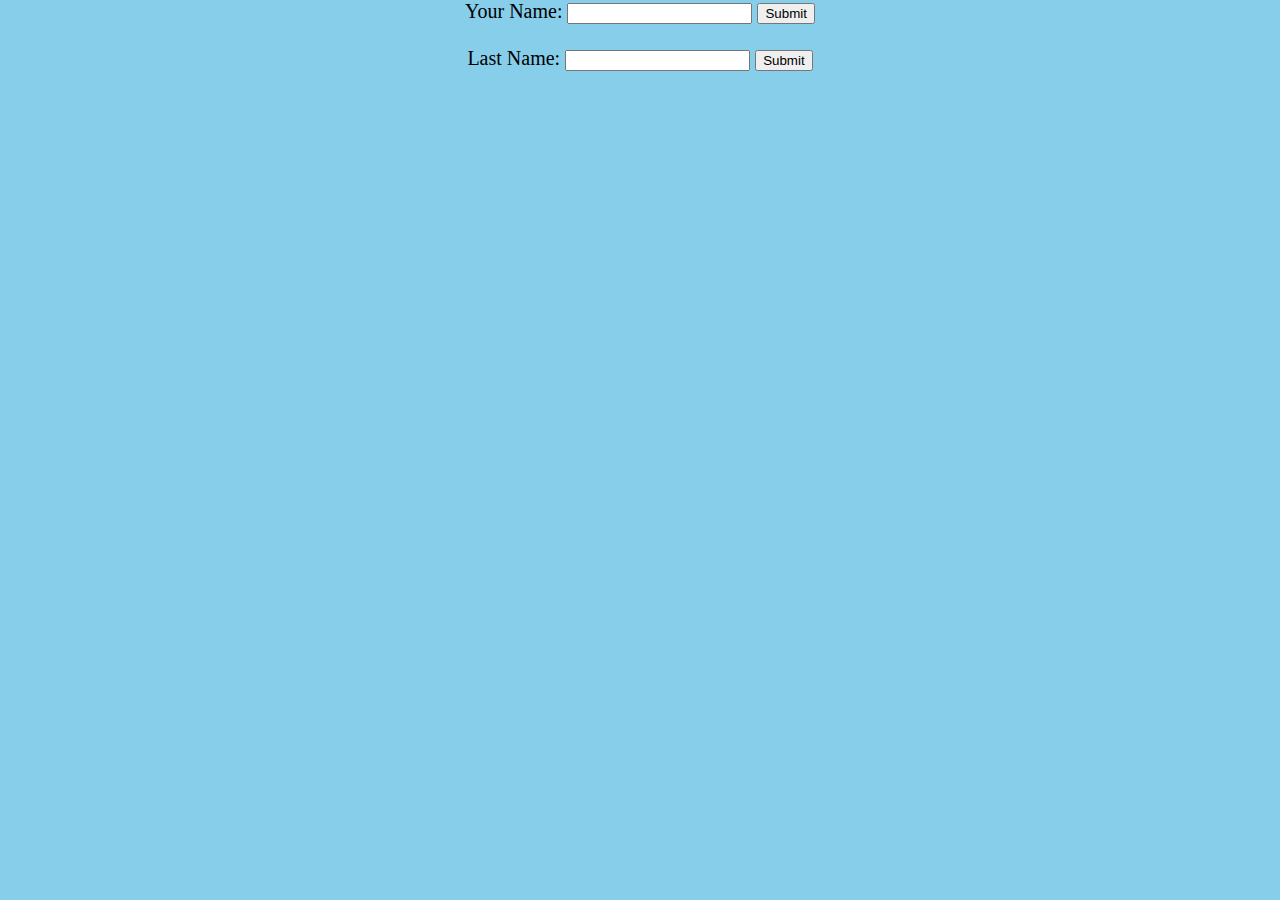
<file: contact.html>
<!--This is contact page to connect with the owner of the site-->
<!--Here, you'll find, contact form which you have to fill and submit-->
<!DOCTYPE html>
<html lang="en">
<head>
  <meta charset="UTF-8">
  <meta http-equiv="X-UA-Compatible" content="IE=edge">
  <meta name="viewport" content="width=device-width, initial-scale=1.0">
  <title>Contact page</title>
  <link rel="stylesheet" href="css/styles.css">
</head>
<body>
  <form action="index.html">
    <label for="name">Your Name: </label>
    <input type="text" name="" id="">
    <input type="submit" name="" id=""><br><br>
    <label for="lastname">Last Name:</label>
    <input type="text" name="" id="">
    <input type="submit" name="" id="">
  </form>
</body>
</html>
</file>
<file: css/styles.css>
body {
  background-color: skyblue;
}

body {
  margin: 0;
  text-align: center;
  font-family: 'Merriweather', serif;
  font-size: 20px;
}
h1{
  color: #0d5050;
  margin-top: 50px auto 0 auto;
  font-family: 'Sacramento',cursive;
  font-size:562.5%;
}
.bio{
  font-size: 2.5rem;
  color:#0d5050;
  font-weight: normal;
}
p{
  font-size: 1.5rem;
  color:#0d5050;
  font-weight: normal;
}
.bottom-cloud {
  position: absolute;
  left:150px;
  top: 250px;
}
.top-container {
  position: relative;
  padding-top: 100px;

}
.top-cloud {
  position: absolute;
  right:100px;
  top: 50px;
  
}
h2{
  font-family: 'Montserrat',sans-serif;
}
h3{
  font-family: 'Montserrat',sans-serif;
}
hr {
  border: dotted #EAF6F6 6px;
  border-bottom: none;
  width: 4%;
  margin: 100px auto;

}
.skill-row {
  width: 50%;
  margin: 100px auto;
  text-align: left;
  line-height: 2;
  padding-bottom: 100px;

}
.codeimg {
  width: 25%;
  float: right;
}
.music {
  width: 25%;
  float: left;
  margin-right: 30px;
 
}
.mountain {
margin-bottom: 100px;
}
.skills {
  padding-top: 50px;
}
.contact-me {
  width: 40%;
  margin: 40px auto 60px;
  font-family: 'Montserrat',sans-serif;
}

  .btn {
    background: #11cdd4;
    background-image: -webkit-linear-gradient(top, #11cdd4, #11999e);
    background-image: -moz-linear-gradient(top, #11cdd4, #11999e);
    background-image: -ms-linear-gradient(top, #11cdd4, #11999e);
    background-image: -o-linear-gradient(top, #11cdd4, #11999e);
    background-image: linear-gradient(to bottom, #11cdd4, #11999e);
    -webkit-border-radius: 8;
    -moz-border-radius: 8;
    border-radius: 8px;
    font-family: 'Montserrat',sans-serif;
    color: #ffffff;
    font-size: 20px;
    padding: 10px 20px 10px 20px;
    text-decoration: none;
  }
  
  .btn:hover {
    background: #30e3cb;
    background-image: -webkit-linear-gradient(top, #30e3cb, #2bc4ad);
    background-image: -moz-linear-gradient(top, #30e3cb, #2bc4ad);
    background-image: -ms-linear-gradient(top, #30e3cb, #2bc4ad);
    background-image: -o-linear-gradient(top, #30e3cb, #2bc4ad);
    background-image: linear-gradient(to bottom, #30e3cb, #2bc4ad);
    text-decoration: none;
  }
.bottom-container {
  background-color: #66BFBF ;
  padding: 50px 0px 20px;
}
a {
   color: #11999E;
   font-family: 'Montserrat', sans-serif;
   margin:10px 20px;
   text-decoration: none;
}
a:hover{
  color: #EAF6F6;
}
.copyright {
  color: #EAF6F6;
  font-size: 0.75rem;
  padding: 20px 0px;
}
</file>
